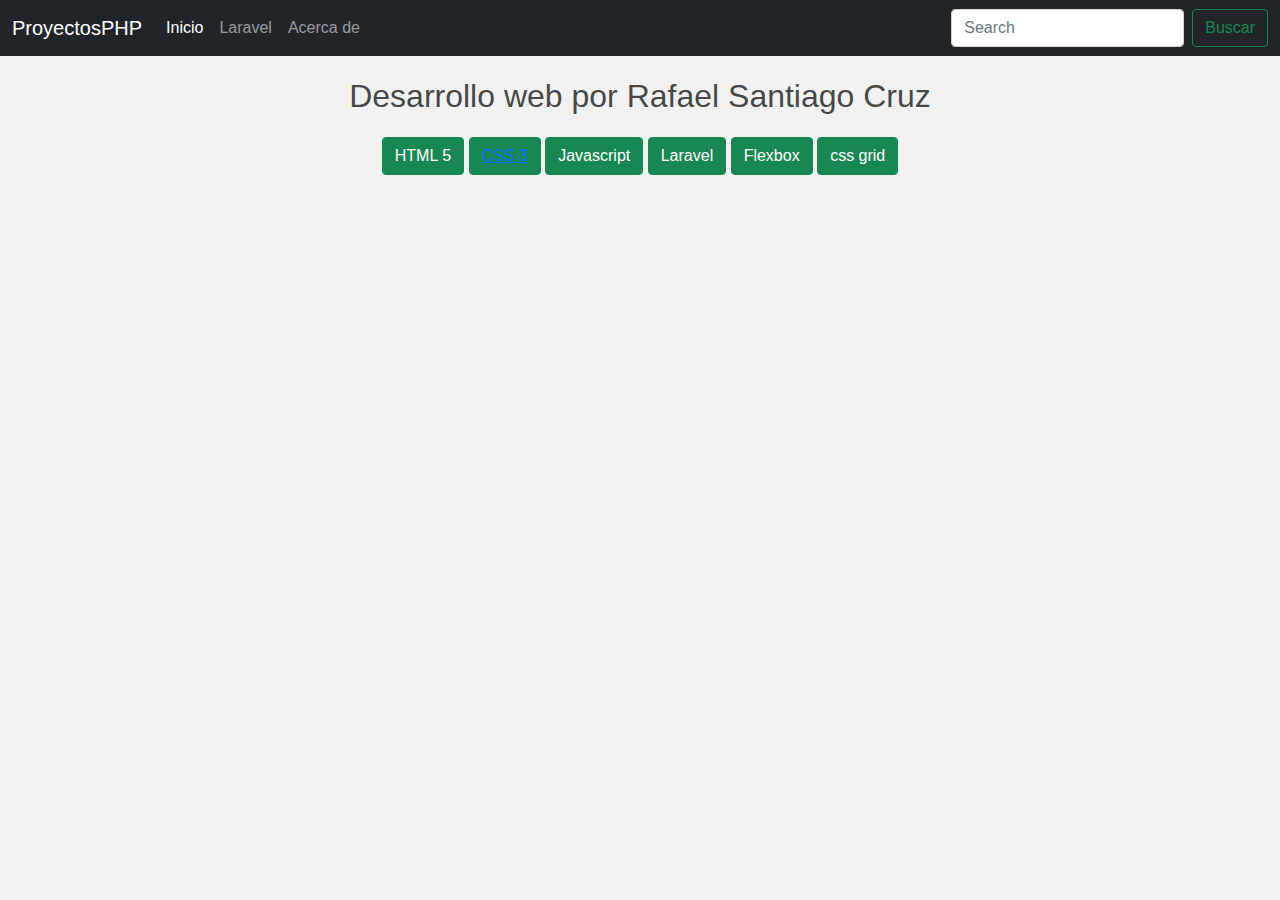
<file: index.html>
<!DOCTYPE html>
<html lang="es">

<head>
    <meta charset="UTF-8">
    <meta http-equiv="X-UA-Compatible" content="IE=edge">
    <meta name="viewport" content="width=device-width, initial-scale=1.0">
    <link rel="stylesheet" href="./css/bootstrap.min.css" />
    <link rel="stylesheet" href="./css/estilos.css">
    <link rel="stylesheet" href="./css/normalize.css">
    <title>Rafael Santiago Cruz Proyectos desarrollados en HTML, CSS, PHP y MySQL</title>
</head>

<body>
    <nav class="navbar navbar-expand-lg navbar-light bg-light navbar navbar-dark bg-dark">
        <div class="container-fluid">
            <button class="navbar-toggler" type="button" data-bs-toggle="collapse" data-bs-target="#navbarTogglerDemo01"
                aria-controls="navbarTogglerDemo01" aria-expanded="false" aria-label="Toggle navigation">
                <span class="navbar-toggler-icon"></span>
            </button>
            <div class="collapse navbar-collapse" id="navbarTogglerDemo01">
                <a class="navbar-brand" href="#">ProyectosPHP</a>
                <ul class="navbar-nav me-auto mb-2 mb-lg-0">
                    <li class="nav-item">
                        <a class="nav-link active" aria-current="page" href="#">Inicio</a>
                    </li>
                    <li class="nav-item">
                        <a class="nav-link" href="./laravelp1/public/">Laravel</a>
                    </li>
                    <li class="nav-item">
                        <a class="nav-link sctive" href="#" tabindex="-1">Acerca de</a>
                    </li>
                </ul>
                <form class="d-flex">
                    <input class="form-control me-2" type="search" placeholder="Search" aria-label="Search">
                    <button class="btn btn-outline-success" type="submit">Buscar</button>
                </form>
            </div>
        </div>
    </nav>
    <header class="encabezado">
        <h1>Desarrollo web por Rafael Santiago Cruz</h1>
    </header>
    <section class="container-fluid">
        <h2 class="btn btn-success">HTML 5</h2>
        <h2 class="btn btn-success"><a href="./proyectos/css/index.html">CSS 3</a></h2>
        <h2 class="btn btn-success">Javascript</h2>
        <h2 class="btn btn-success">Laravel</h2>
        <h2 class="btn btn-success">Flexbox</h2>
        <h2 class="btn btn-success">css grid</h2>
    </section>
    <script src="https://cdn.jsdelivr.net/npm/@popperjs/core@2.9.2/dist/umd/popper.min.js"
        integrity="sha384-IQsoLXl5PILFhosVNubq5LC7Qb9DXgDA9i+tQ8Zj3iwWAwPtgFTxbJ8NT4GN1R8p"
        crossorigin="anonymous"></script>
    <script src="https://cdn.jsdelivr.net/npm/bootstrap@5.0.1/dist/js/bootstrap.min.js"
        integrity="sha384-Atwg2Pkwv9vp0ygtn1JAojH0nYbwNJLPhwyoVbhoPwBhjQPR5VtM2+xf0Uwh9KtT"
        crossorigin="anonymous"></script>
</body>

</html>
</file>
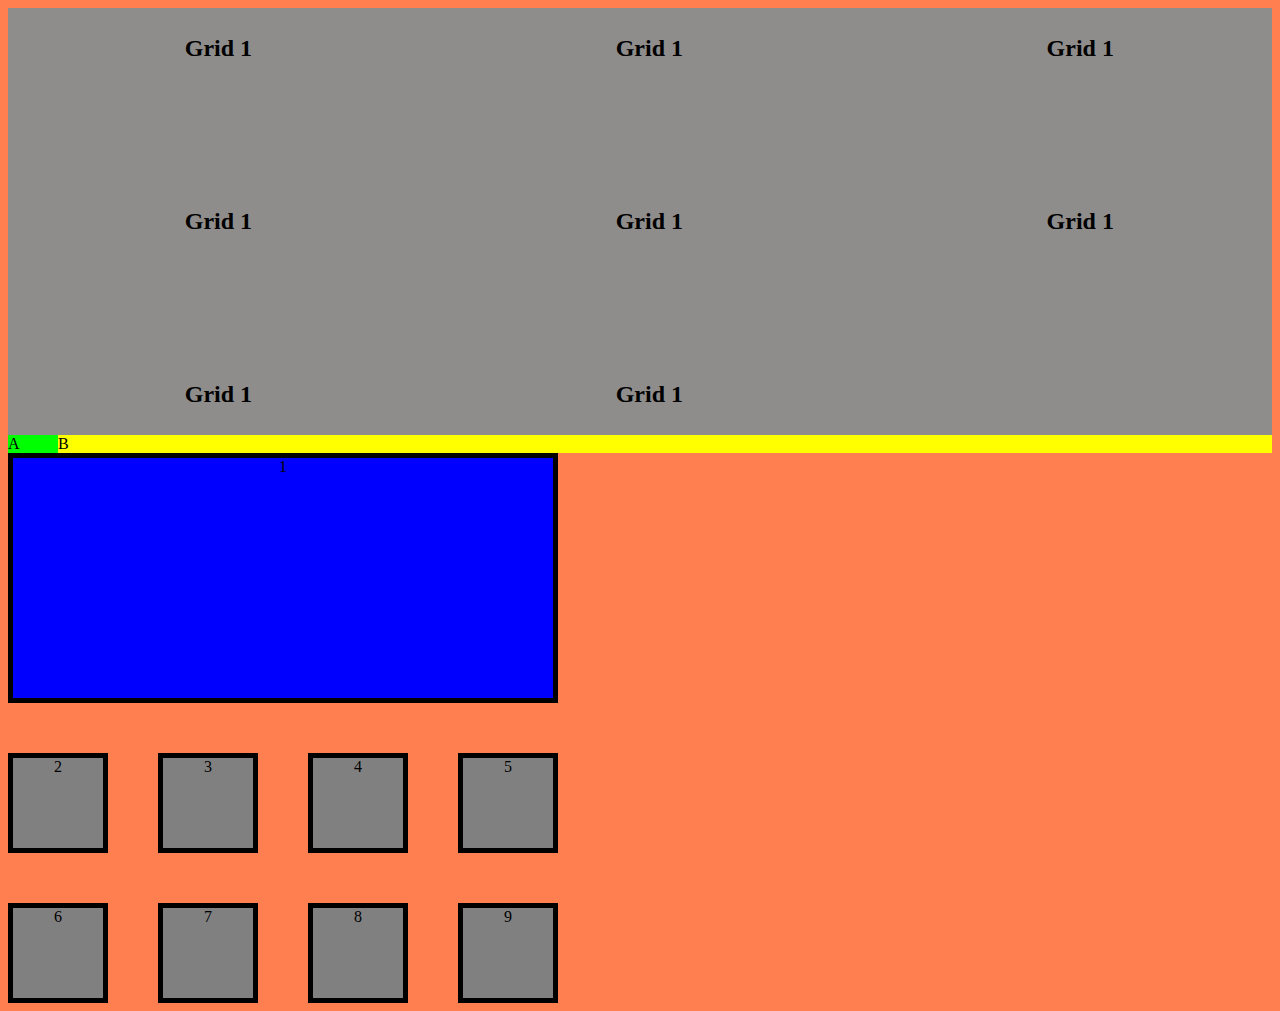
<file: cssgrid/index.html>
<!DOCTYPE html>
<html lang="es">

<head>
    <meta charset="UTF-8">
    <meta http-equiv="X-UA-Compatible" content="IE=edge">
    <meta name="viewport" content="width=device-width, initial-scale=1.0">
    <link rel="stylesheet" href="./estilos.css">
    <title>CSS Grid</title>
</head>

<body>
    <div class="grid">
        <h2 class="hijos">Grid 1</h2>
        <h2 class="hijos">Grid 1</h2>
        <h2 class="hijos">Grid 1</h2>
        <h2 class="hijos">Grid 1</h2>
        <h2 class="hijos">Grid 1</h2>
        <h2 class="hijos">Grid 1</h2>
        <h2 class="hijos">Grid 1</h2>
        <h2 class="hijos">Grid 1</h2>
    </div>
    <div id="grid">
        <div id="areaA">A</div>
        <div id="areaB">B</div>
    </div>
    <div class="grid-container">
        <div class="grid-item1">1</div>
        <div class="grid-item2">2</div>
        <div class="grid-item2">3</div>
        <div class="grid-item2">4</div>
        <div class="grid-item2">5</div>
        <div class="grid-item2">6</div>
        <div class="grid-item2">7</div>
        <div class="grid-item2">8</div>
        <div class="grid-item2">9</div>
    </div>
</body>

</html>
</file>
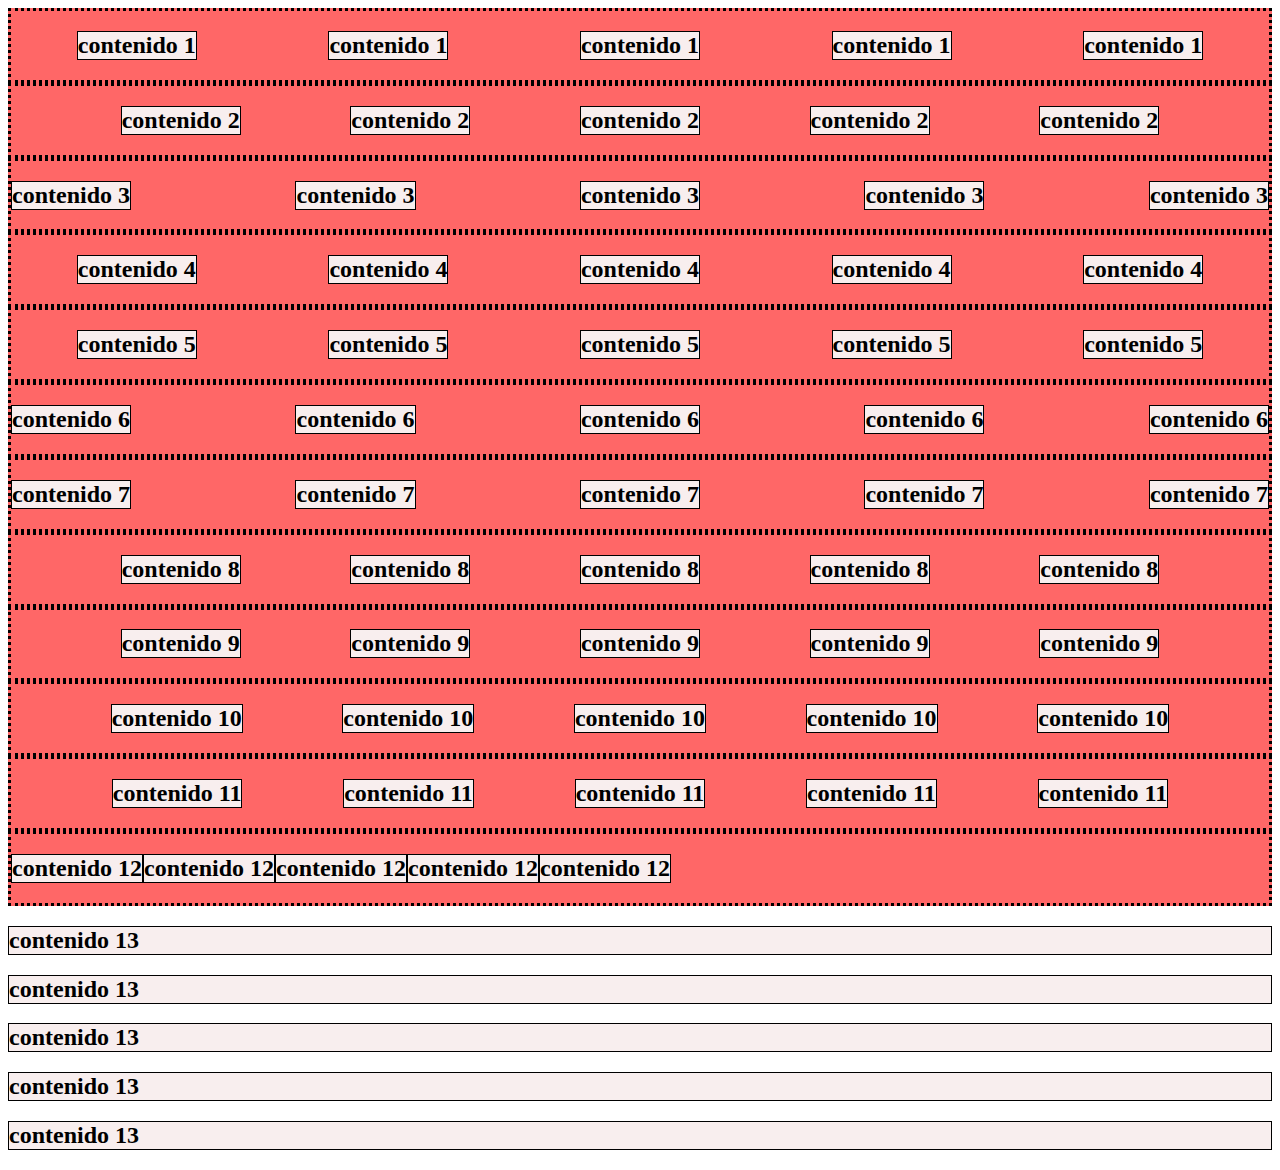
<file: flexbox/index.html>
<!DOCTYPE html>
<html lang="es">

<head>
    <meta charset="UTF-8">
    <meta http-equiv="X-UA-Compatible" content="IE=edge">
    <meta name="viewport" content="width=device-width, initial-scale=1.0">
    <link rel="stylesheet" href="./estilos.css">
    <title>Flexbox | Rafael Santiago Cruz</title>
</head>

<body>
    <div class="container1">
        <h2 class="hijos">contenido 1</h2>
        <h2 class="hijos">contenido 1</h2>
        <h2 class="hijos">contenido 1</h2>
        <h2 class="hijos">contenido 1</h2>
        <h2 class="hijos">contenido 1</h2>
    </div>
    <div class="container2">
        <h2 class="hijos">contenido 2</h2>
        <h2 class="hijos">contenido 2</h2>
        <h2 class="hijos">contenido 2</h2>
        <h2 class="hijos">contenido 2</h2>
        <h2 class="hijos">contenido 2</h2>
    </div>
    <div class="container3">
        <h2 class="hijos">contenido 3</h2>
        <h2 class="hijos">contenido 3</h2>
        <h2 class="hijos">contenido 3</h2>
        <h2 class="hijos">contenido 3</h2>
        <h2 class="hijos">contenido 3</h2>
    </div>
    <div class="container4">
        <h2 class="hijos">contenido 4</h2>
        <h2 class="hijos">contenido 4</h2>
        <h2 class="hijos">contenido 4</h2>
        <h2 class="hijos">contenido 4</h2>
        <h2 class="hijos">contenido 4</h2>
    </div>
    <div class="container5">
        <h2 class="hijos">contenido 5</h2>
        <h2 class="hijos">contenido 5</h2>
        <h2 class="hijos">contenido 5</h2>
        <h2 class="hijos">contenido 5</h2>
        <h2 class="hijos">contenido 5</h2>
    </div>
    <div class="container6">
        <h2 class="hijos">contenido 6</h2>
        <h2 class="hijos">contenido 6</h2>
        <h2 class="hijos">contenido 6</h2>
        <h2 class="hijos">contenido 6</h2>
        <h2 class="hijos">contenido 6</h2>
    </div>
    <div class="container7">
        <h2 class="hijos">contenido 7</h2>
        <h2 class="hijos">contenido 7</h2>
        <h2 class="hijos">contenido 7</h2>
        <h2 class="hijos">contenido 7</h2>
        <h2 class="hijos">contenido 7</h2>
    </div>
    <div class="container8">
        <h2 class="hijos">contenido 8</h2>
        <h2 class="hijos">contenido 8</h2>
        <h2 class="hijos">contenido 8</h2>
        <h2 class="hijos">contenido 8</h2>
        <h2 class="hijos">contenido 8</h2>
    </div>
    <div class="container9">
        <h2 class="hijos">contenido 9</h2>
        <h2 class="hijos">contenido 9</h2>
        <h2 class="hijos">contenido 9</h2>
        <h2 class="hijos">contenido 9</h2>
        <h2 class="hijos">contenido 9</h2>
    </div>
    <div class="container10">
        <h2 class="hijos">contenido 10</h2>
        <h2 class="hijos">contenido 10</h2>
        <h2 class="hijos">contenido 10</h2>
        <h2 class="hijos">contenido 10</h2>
        <h2 class="hijos">contenido 10</h2>
    </div>
    <div class="container11">
        <h2 class="hijos">contenido 11</h2>
        <h2 class="hijos">contenido 11</h2>
        <h2 class="hijos">contenido 11</h2>
        <h2 class="hijos">contenido 11</h2>
        <h2 class="hijos">contenido 11</h2>
    </div>
    <div class="container12">
        <h2 class="hijos">contenido 12</h2>
        <h2 class="hijos">contenido 12</h2>
        <h2 class="hijos">contenido 12</h2>
        <h2 class="hijos">contenido 12</h2>
        <h2 class="hijos">contenido 12</h2>
    </div>
    <div class="container13">
        <h2 class="hijos">contenido 13</h2>
        <h2 class="hijos">contenido 13</h2>
        <h2 class="hijos">contenido 13</h2>
        <h2 class="hijos">contenido 13</h2>
        <h2 class="hijos">contenido 13</h2>
    </div>
</body>

</html>
</file>
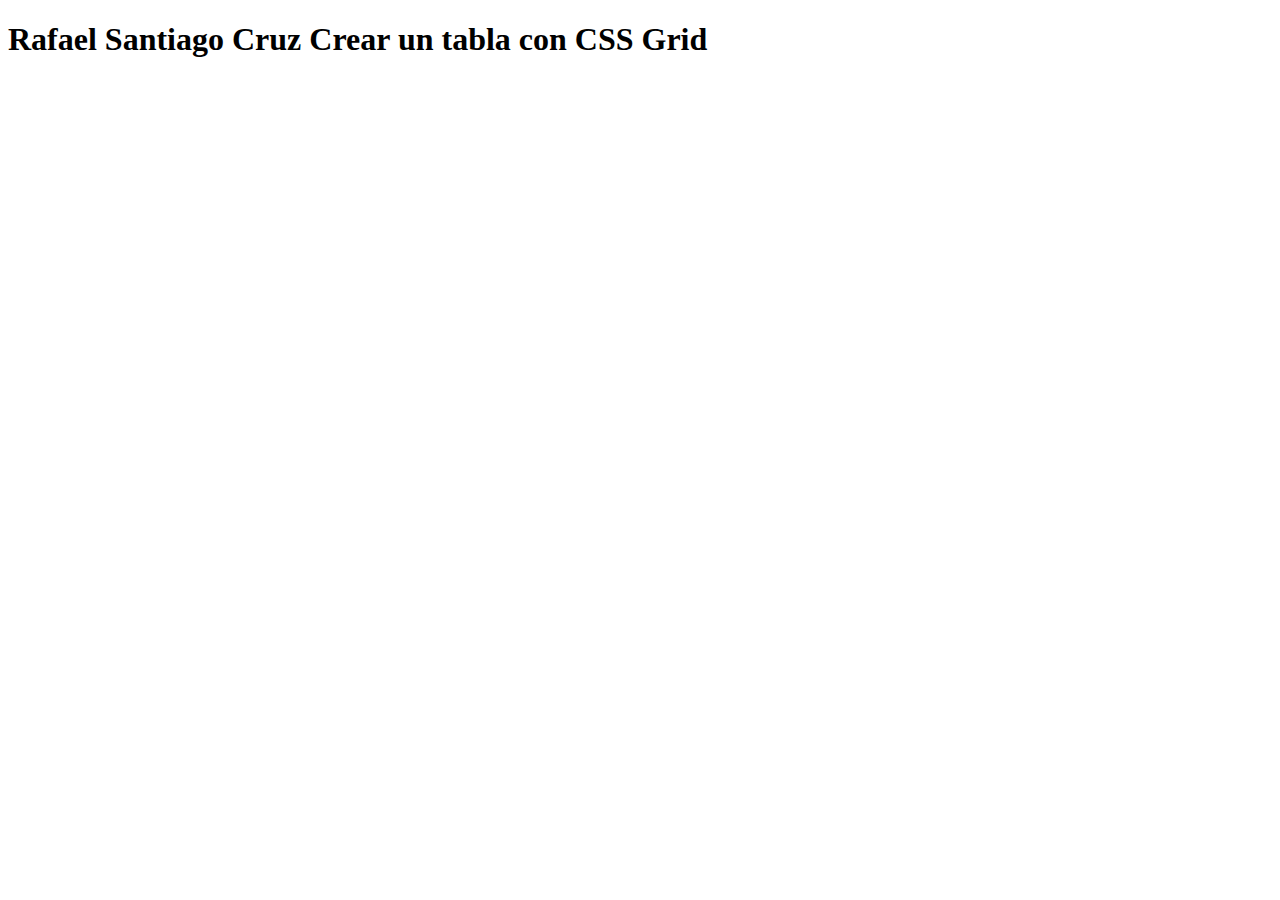
<file: proyectos/css/index.html>
<!DOCTYPE html>
<html lang="es">
<head>
    <meta charset="UTF-8">
    <meta http-equiv="X-UA-Compatible" content="IE=edge">
    <meta name="viewport" content="width=device-width, initial-scale=1.0">
    <title>Proyecto CSS</title>
</head>
<body>
    <h1>Rafael Santiago Cruz Crear un tabla con CSS Grid</h1>
</body>
</html>
</file>
<file: css/estilos.css>
body {
  background-color: #f1f1f1;
  font-family: -apple-system, BlinkMacSystemFont, "Segoe UI", Roboto, Oxygen,
    Ubuntu, Cantarell, "Open Sans", "Helvetica Neue", sans-serif;
  font-size: 16px;
}

.encabezado {
  display: flex;
  flex-wrap: wrap;
  justify-content: space-around;
  align-content: center;
  text-align: center;
  color: rgba(14, 13, 13, 0.774);
}
.categorias {
  color: white;
  background-color: rgb(8, 16, 82);
  border-radius: 25px;
}
/*Dispositivos moviles*/
@media (min-width: 200px) and (max-width: 480px) {
  .container-fluid {
    flex-wrap: wrap;
    justify-content: space-around;
    align-content: center;
    text-align: center;;
  }
}
@media (min-width: 480px) {
  .container-fluid {
    flex-wrap: wrap;
    justify-content: space-around;
    align-content: center;
    text-align: center;;
  }
}
@media (min-width: 768px) {
}

@media (min-width: 1024px) {
}

@media (min-width: 1200px) {
}
</file>
<file: cssgrid/estilos.css>
body {
  background-color: coral;
}
.grid {
  background-color: rgb(143, 141, 139);
  display: grid;
  justify-items: center;
  grid-template-columns: 33.3% 33.3% 33.3%;
  grid-template-rows: 80px auto 80px;
  column-gap: 10px;
  row-gap: 100px;
}
.hijos {
    align-self: center;
  }
  #grid {
    display: grid;
    width: 100%;
    grid-template-columns: 50px 1fr;
  }
  
  #areaA {
    background-color: lime;
  }
  
  #areaB {
    background-color: yellow;
  }

  .grid-container {
    display: grid;
    grid-template-rows: 100px 100px 100px 100px;
    grid-template-columns: 100px 100px 100px 100px;
    grid-gap: 50px;
  }
  
  .grid-item1 {
    background: blue;
    text-align: center;
    border: black 5px solid;
    grid-column-start: 1; 
    grid-column-end: 5; 
    grid-row-start: 1; 
    grid-row-end: 3;
  }
  
  .grid-item2 {
    background: grey;
    text-align: center;
    border: black 5px solid;
  }
</file>
<file: flexbox/estilos.css>
p {
  font-family: "Lucida Sans", "Lucida Sans Regular", "Lucida Grande",
    "Lucida Sans Unicode", Geneva, Verdana, sans-serif;
  font-size: 20px;
}
.container1,
.container2,
.container3,
.container4,
.container5,
.container6,
.container7,
.container8,
.container9,
.container10,
.container11,
.container12 {
  background-color: rgba(255, 37, 37, 0.699);
  border-width: 3px;
  border-style: dotted;
  border-color: black;
}
.hijos {
  border-width: 1px;
  border-style: solid;
  border-color: black;
  background-color: rgb(248, 238, 238);
}
.container1 {
  display: flex;
  justify-content: space-around;

}
.container2 {
  display: flex;
  justify-content: space-evenly;
}
.container3 {
  display: flex;
  justify-content: space-between;
}
.container4 {
  display: flex;
  justify-content: space-around;
  flex-wrap: nowrap;
}
.container5 {
  display: flex;
  justify-content: space-around;
  flex-wrap: wrap;
}
.container6 {
  display: flex;
  justify-content: space-between;
  flex-wrap: wrap;
}
.container7 {
  display: flex;
  justify-content: space-between;
  flex-wrap: nowrap;
}
.container8 {
  display: flex;
  justify-content: space-evenly;
  flex-wrap: wrap;
}
.container9 {
  display: flex;
  justify-content: space-evenly;
  flex-wrap: nowrap;
}
.container10 {
  display: flex;
  justify-content: space-evenly;
  flex-wrap: wrap;
  align-items: baseline;
  flex-wrap: wrap;
}
.container11 {
  display: flex;
  justify-content: space-evenly;
  flex-wrap: wrap;
  align-items: center;
  flex-wrap: wrap;
}
.container12 {
  display: flex;
  flex-wrap: wrap;
  justify-content: start;
  flex-wrap: wrap;
}
.container13 {
  flex-wrap: nowrap | wrap | wrap-reverse;
}
</file>
